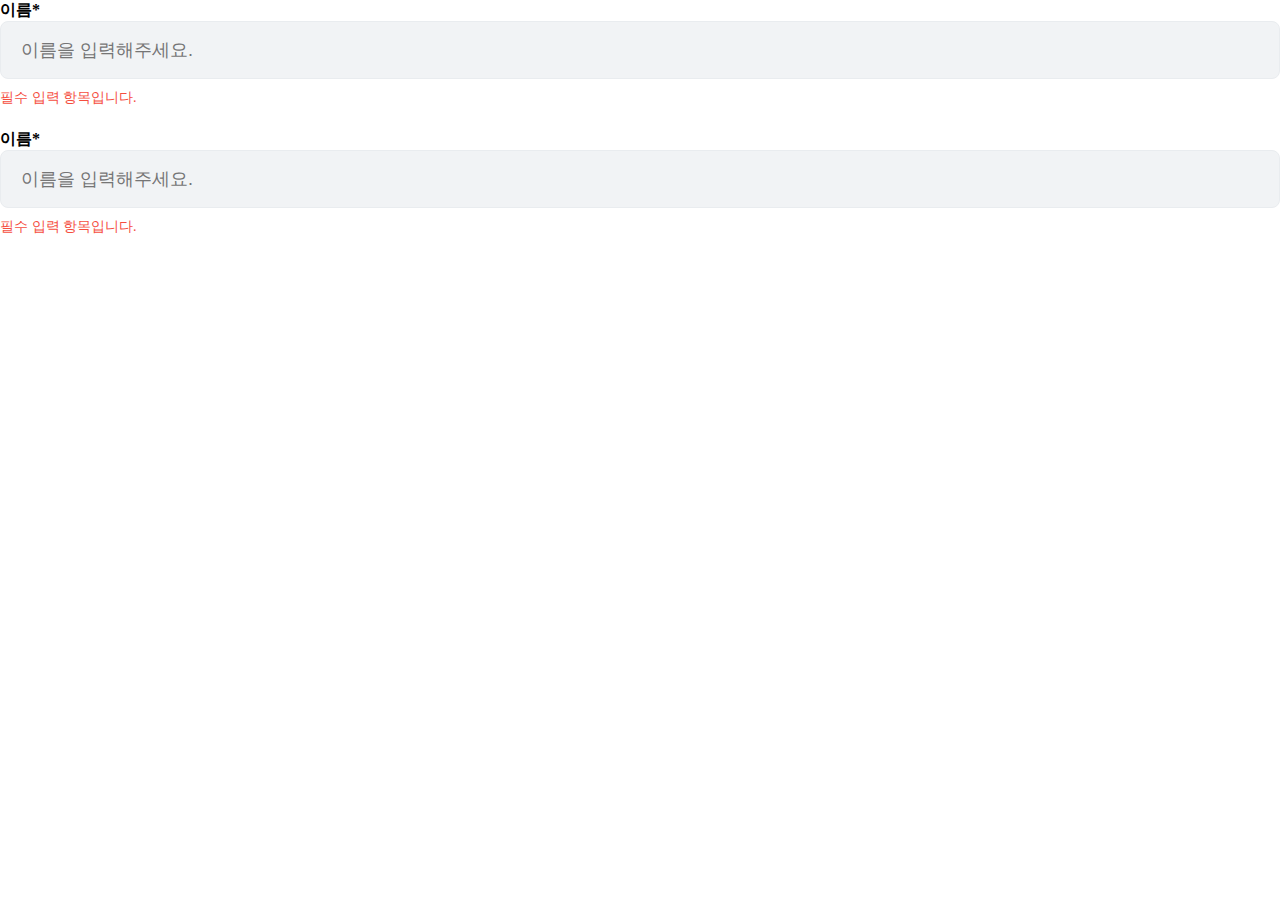
<file: javascript/button-input-delete/index.html>
<!DOCTYPE html>
<html lang="en">
  <head>
    <meta charset="UTF-8" />
    <meta name="viewport" content="width=device-width, initial-scale=1.0" />
    <title>INPUT DELETE BUTTON :: PLUGINS</title>

    <link rel="stylesheet" href="./style.css" />
  </head>
  <body>
    <div class="form-block">
      <div class="item">
        <h4>이름<span>*</span></h4>
        <div class="inputBox ipt-type-del">
          <input class="intt" type="text" placeholder="이름을 입력해주세요." />
          <button class="del"><span class="alt-txt">삭제</span></button>
          <span class="imp">필수 입력 항목입니다.</span>
        </div>
      </div>

      <div class="item">
        <h4>이름<span>*</span></h4>
        <div class="inputBox ipt-type-del">
          <input class="intt" type="text" placeholder="이름을 입력해주세요." />
          <button class="del"><span class="alt-txt">삭제</span></button>
          <span class="imp">필수 입력 항목입니다.</span>
        </div>
      </div>
    </div>

    <script src="./deviceCheck.js"></script>
    <script src="./script.js"></script>
  </body>
</html>
</file>
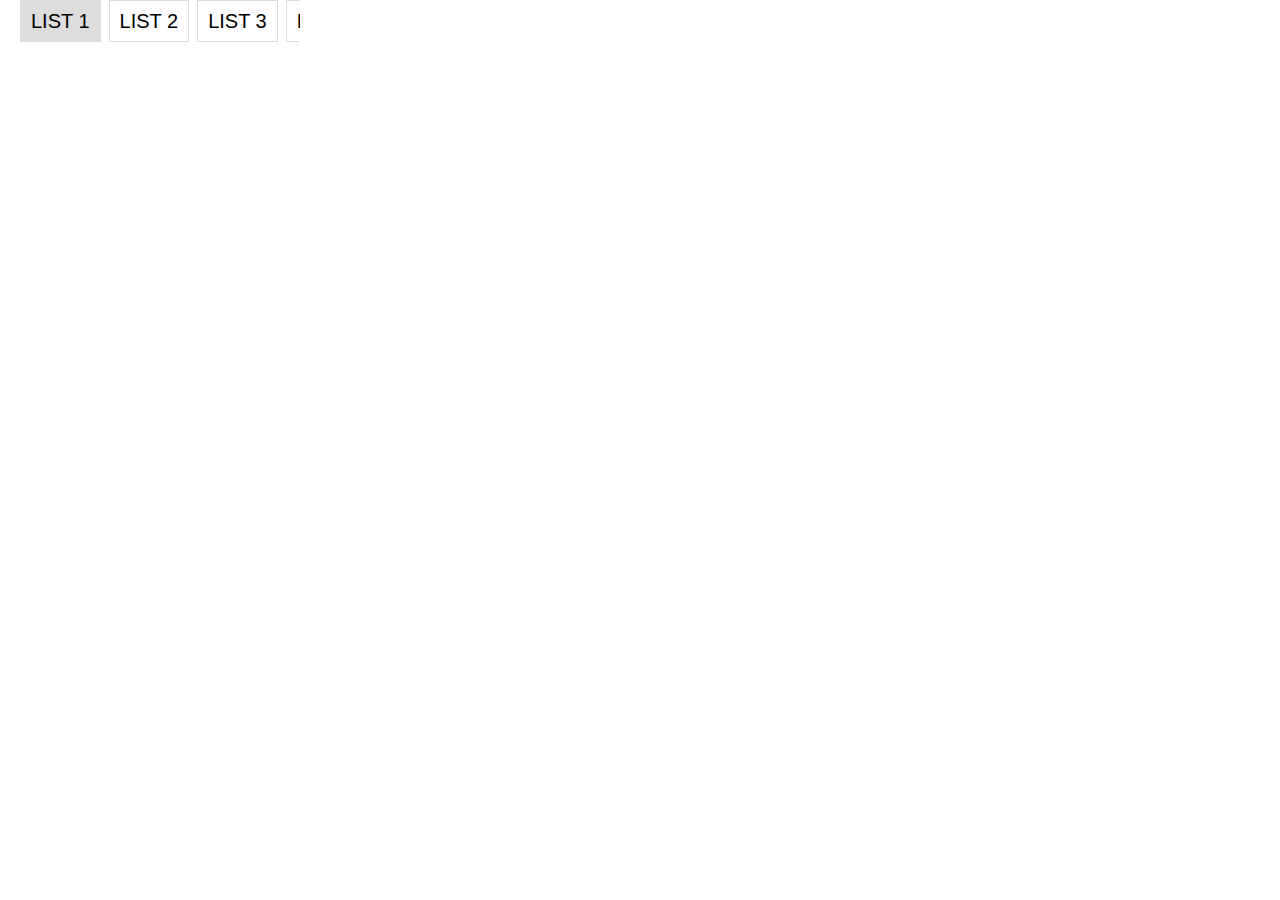
<file: javascript/scroll-center/index.html>
<!DOCTYPE html>
<html lang="en">
  <head>
    <meta charset="UTF-8" />
    <meta name="viewport" content="width=device-width, initial-scale=1.0" />
    <title>SCROLL CENTER :: PLUGINS</title>

    <link rel="stylesheet" href="./style.css" />
  </head>
  <body>
    <div class="scroll-center">
      <ul>
        <li><button class="active">LIST 1</button></li>
        <li><button>LIST 2</button></li>
        <li><button>LIST 3</button></li>
        <li><button>LIST 4</button></li>
        <li><button>LIST 5</button></li>
        <li><button>LIST 6</button></li>
        <li><button>LIST 7</button></li>
        <li><button>LIST 8</button></li>
        <li><button>LIST 9</button></li>
        <li><button>LIST 10</button></li>
        <li><button>LIST 11</button></li>
        <li><button>LIST 12</button></li>
      </ul>
    </div>
    <script src="./script.js"></script>
  </body>
</html>
</file>
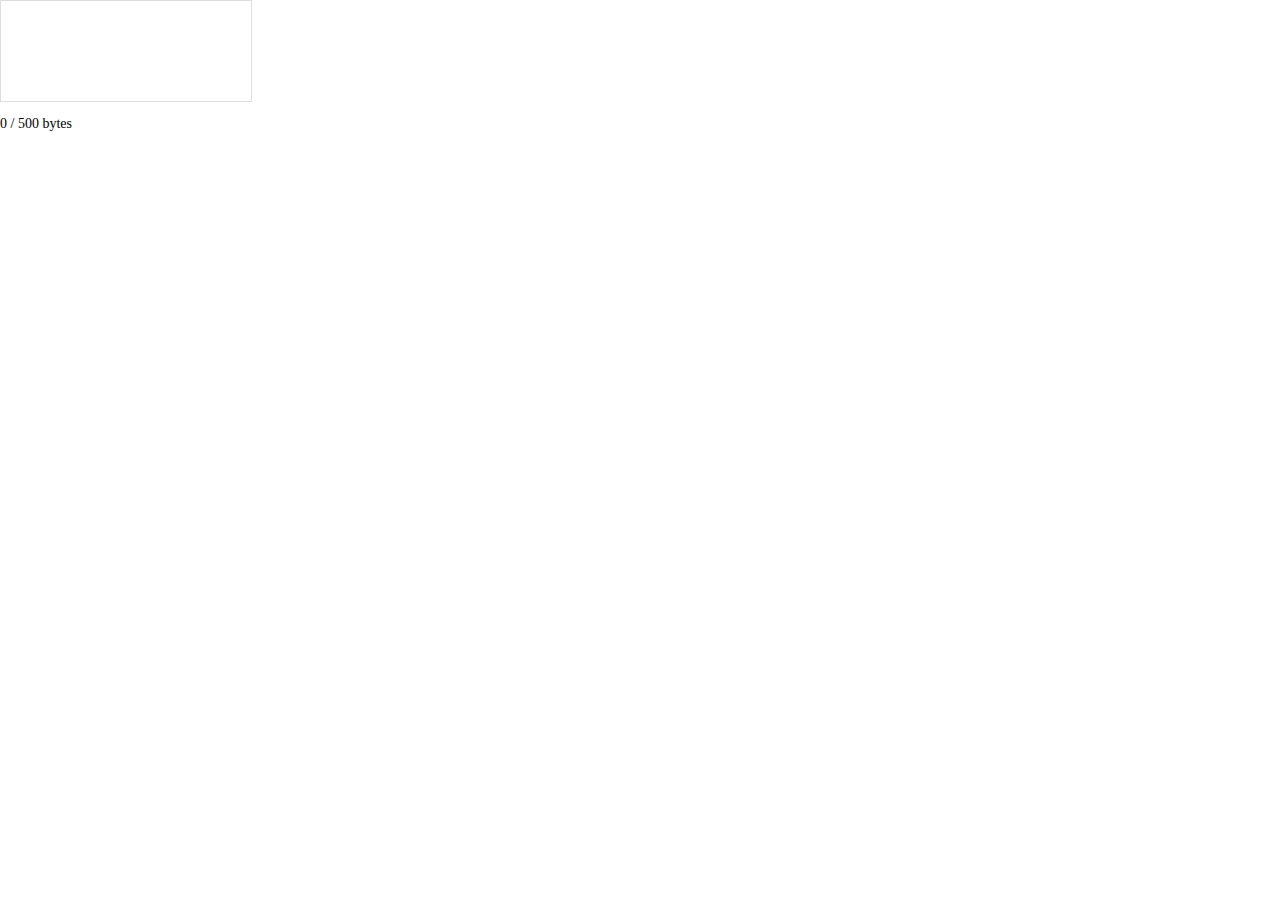
<file: javascript/textareaBytes/index.html>
<!DOCTYPE html>
<html lang="en">
  <head>
    <meta charset="UTF-8" />
    <meta name="viewport" content="width=device-width, initial-scale=1.0" />
    <title>TEXTAREA BYTES LIMIT</title>
    <link rel="stylesheet" href="./style.css" />
  </head>
  <body>
    <textarea id="textArea"></textarea>
    <div id="byteCount">0 / 500 bytes</div>

    <script src="./script.js"></script>
  </body>
</html>
</file>
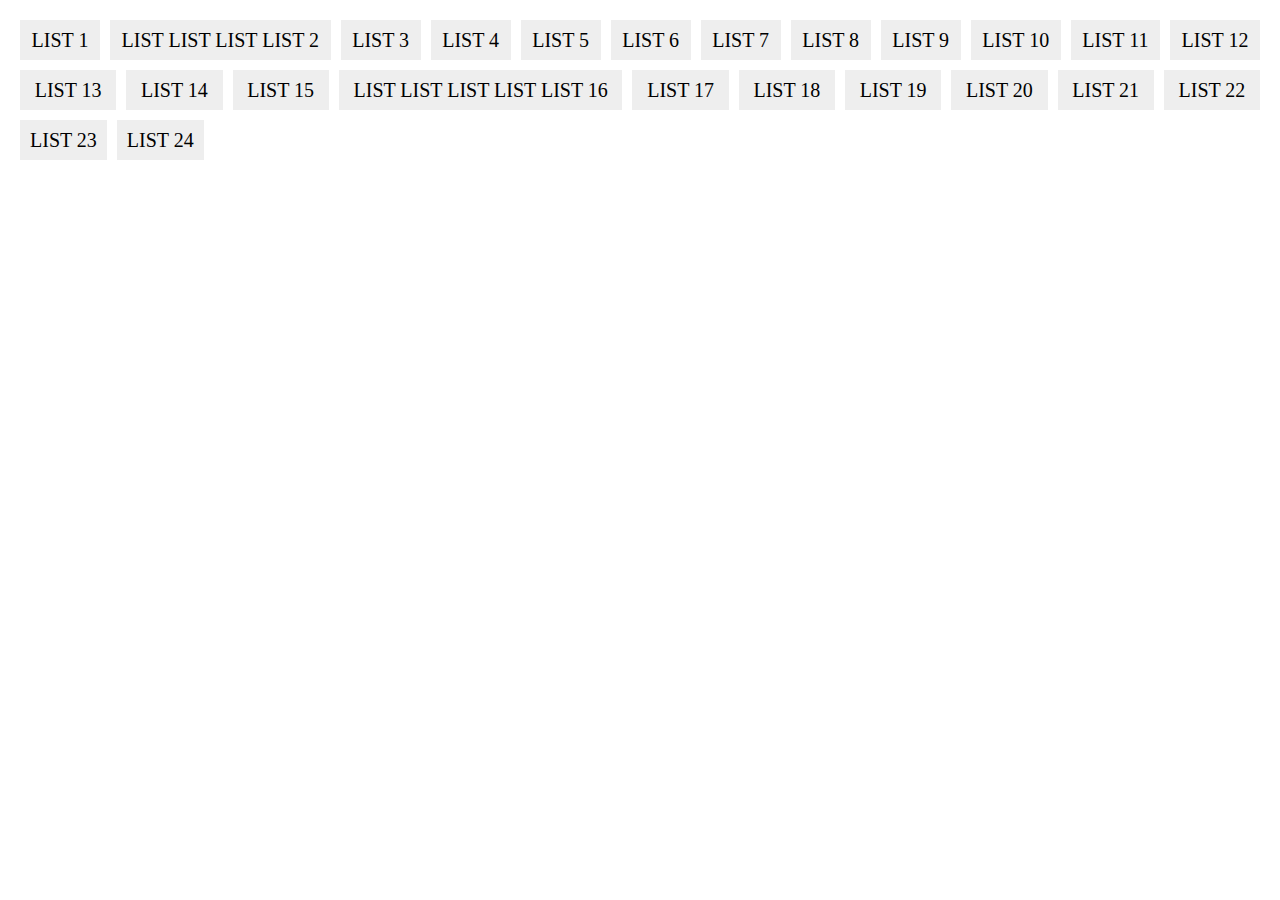
<file: javascript/flex-layout/last-line-not-flex/index.html>
<!DOCTYPE html>
<html lang="en">
  <head>
    <meta charset="UTF-8" />
    <meta name="viewport" content="width=device-width, initial-scale=1.0" />
    <title>FLEX LAYOUT :: PLUGINS</title>

    <link rel="stylesheet" href="./style.css" />
  </head>
  <body>
    <div class="flex-layout">
      <ul>
        <li>LIST 1</li>
        <li>LIST LIST LIST LIST 2</li>
        <li>LIST 3</li>
        <li>LIST 4</li>
        <li>LIST 5</li>
        <li>LIST 6</li>
        <li>LIST 7</li>
        <li>LIST 8</li>
        <li>LIST 9</li>
        <li>LIST 10</li>
        <li>LIST 11</li>
        <li>LIST 12</li>
        <li>LIST 13</li>
        <li>LIST 14</li>
        <li>LIST 15</li>
        <li>LIST LIST LIST LIST LIST 16</li>
        <li>LIST 17</li>
        <li>LIST 18</li>
        <li>LIST 19</li>
        <li>LIST 20</li>
        <li>LIST 21</li>
        <li>LIST 22</li>
        <li>LIST 23</li>
        <li>LIST 24</li>
      </ul>
    </div>
    <script src="./script.js"></script>
  </body>
</html>
</file>
<file: javascript/button-input-delete/style.css>
/* ===========================================
  * common
*/
* {
  margin: 0;
  padding: 0;
}
html,
body {
  width: 100%;
  overflow-x: hidden;
}
html {
  height: 100%;
  overflow-y: hidden;
}
body {
  height: auto;
  overflow-y: auto;
}
ul,
ol,
li,
dl,
dt,
dd {
  list-style-type: none;
}
button {
  background-color: transparent;
  border-radius: 0;
  border: 0 none;
}
a {
  text-decoration: none;
}
/* // common =================================  */

/* ===========================================
  * style
*/
/* form */
.form-block {
  width: 100%;
}
.form-block .item {
  width: 100%;
}
.form-block .item + .item {
  margin-top: 20px;
}
.form-block .item input {
  box-sizing: border-box;
}
/* input */
.inputBox input.intt {
  width: 100%;
  border: 1px solid #e9ecef;
  padding: 16px 20px;
  background-color: #f1f3f5;
  border-radius: 8px;
  font-size: 18px;
  font-weight: 500;
  line-height: 24px;
}
.inputBox input.intt:focus,
.inputBox input.intt:hover {
  border: 1px solid #5770ff;
}
.inputBox.err input.intt {
  border: 1px solid #f76e62;
}
.inputBox .imp {
  display: block;
  padding-top: 8px;
  font-size: 14px;
  line-height: 22px;
  font-weight: 400;
  color: #f54e3f;
}

.tablet .inputBox input.intt,
.tablet .inputBox textarea.textarea {
  border-radius: 8px;
}
.tablet .inputBox input.intt {
  font-size: 16px;
  line-height: 24px;
  padding: 13px 20px;
}
.tablet .inputBox .imp {
  font-size: 13px;
  line-height: 20px;
}
.tablet .inputBox:has(textarea.textarea) {
  line-height: 0;
}
.tablet .inputBox textarea.textarea {
  font-size: 16px;
  line-height: 24px;
  padding: 20px;
  min-height: 164px;
  margin: 0;
}

.mobile .inputBox input.intt,
.mobile .inputBox textarea.textarea,
.mobile .fileBox .inputFile label,
.mobile .fileBox .fileList .file em {
  font-size: 16px;
}
.mobile .inputBox input.intt,
.mobile .inputBox textarea.textarea {
  line-height: 24px;
}
.mobile .inputBox input.intt {
  padding: 10px 20px;
}
.mobile .inputBox:has(textarea.textarea) {
  line-height: 0;
}
.mobile .inputBox textarea.textarea {
  padding: 20px;
  min-height: 124px;
}

/*textarea*/
.inputBox textarea.textarea {
  width: 100%;
  min-height: 224px;
  border: 1px solid #e9ecef;
  padding: 16px 20px;
  background-color: #f1f3f5;
  border-radius: 8px;
  font-size: 18px;
  font-weight: 500;
  line-height: 24px;
  resize: none;
  outline: none;
}
.inputBox textarea.textarea:focus,
.inputBox textarea.textarea:hover {
  border: 1px solid #5770ff;
}
.inputBox.err textarea.textarea {
  border: 1px solid #f76e62;
}

/* delete button */
.ipt-type-del {
  position: relative;
}
.ipt-type-del input {
  width: 100%;
  -webkit-appearance: none;
  -moz-appearance: none;
  -ms-appearance: none;
  -o-appearance: none;
  appearance: none;
}
.ipt-type-del input + button.del {
  display: none;
  cursor: default;
  position: absolute;
  top: 0;
  right: 20px;
  width: 24px;
  height: 24px;
  background-color: #000;
  border-radius: 100%;
  /*
  background-color: transparent;
  background-image: url("../images/common/ic_btn_del.png");
  background-position: center center;
  background-repeat: no-repeat;
  */
  cursor: pointer;
  background-size: 26px 24px;
}
.ipt-type-del input + button.del::before,
.ipt-type-del input + button.del::after {
  content: "";
  display: block;
  position: absolute;
  left: 50%;
  top: 50%;
  background-color: #fff;
}
.ipt-type-del input + button.del::before {
  width: 2px;
  height: 12px;
  transform: translate(-50%, -50%) rotate(45deg);
}
.ipt-type-del input + button.del::after {
  width: 12px;
  height: 2px;
  transform: translate(-50%, -50%) rotate(225deg);
}
.ipt-type-del input + button.del .alt-txt {
  font-size: 0;
  line-height: 0;
  width: 1px;
  height: 1px;
  opacity: 0;
  color: transparent;
}
.ipt-type-del input:focus + button.del.show {
  display: block;
}
.ipt-type-del input:not(:focus) + button.del.show:active {
  display: block;
}
.pc .ipt-type-del input {
  width: 100%;
}

.tablet .ipt-type-del input + button.del {
  width: 18px;
  height: 18px;
  right: 20px;
}
.tablet .ipt-type-del input + button.del::before {
  height: 10px;
}
.tablet .ipt-type-del input + button.del::after {
  width: 10px;
}
.mobile .ipt-type-del input + button.del {
  width: 18px;
  height: 18px;
  right: 16px;
}
.mobile .ipt-type-del input + button.del::before {
  height: 8px;
}
.mobile .ipt-type-del input + button.del::after {
  width: 8px;
}
/* // style ==================================  */
</file>
<file: javascript/scroll-center/style.css>
/* ===========================================
  * common
*/
* {
  margin: 0;
  padding: 0;
}
ul,
ol,
li,
dl,
dt,
dd {
  list-style-type: none;
}
button {
  background-color: transparent;
  border-radius: 0;
  border: 0 none;
}
a {
  text-decoration: none;
}
/* // common =================================  */

/* ===========================================
  * style
*/
.scroll-center {
  width: 100%;
  width: 300px;
  padding: 0 20px;
  box-sizing: border-box;
  overflow-x: auto;
  overflow-y: hidden;
}
.scroll-center ul {
  display: flex;
  align-items: center;
  justify-content: center;
  width: max-content;
}
.scroll-center ul li + li {
  margin-left: 8px;
}
.scroll-center ul li button {
  font-size: 20px;
  line-height: 20px;
  color: #000;
  padding: 10px;
  border: 1px solid #ddd;
  box-sizing: border-box;
  cursor: pointer;
}
.scroll-center ul li button.active,
.scroll-center ul li button:active,
.scroll-center ul li button:hover {
  background-color: #ddd;
}
/* // style ==================================  */
</file>
<file: javascript/textareaBytes/style.css>
* {
  margin: 0;
  padding: 0;
}

textarea {
  width: 250px;
  height: 100px;
  border: 1px solid #ddd;
  outline: none;
  resize: none;
  font-size: 14px;
}

#byteCount {
  margin-top: 10px;
  font-size: 14px;
}
</file>
<file: javascript/flex-layout/last-line-not-flex/style.css>
/* ===========================================
  * common
*/
* {
  margin: 0;
  padding: 0;
}
ul,
li {
  list-style-type: none;
}
/* // common =================================  */

/* ===========================================
  * style
*/
.flex-layout,
.flex-layout ul {
  width: 100%;
  overflow: hidden;
}
.flex-layout {
  padding: 10px 20px 0;
  box-sizing: border-box;
}
.flex-layout ul,
.flex-layout ul li {
  display: flex;
  align-items: center;
}
.flex-layout ul {
  flex-wrap: wrap;
  justify-content: flex-start;
  margin: 0 0 0 -5px;
  width: calc(100% + 10px);
}
.flex-layout ul li {
  justify-content: center;
  flex-grow: 0;
  flex-basis: content;
  font-size: 20px;
  line-height: 20px;
  color: #000;
  background-color: #eee;
  padding: 10px;
  margin: 10px 5px 0;
}
.flex-layout ul li.flex {
  flex-grow: 1;
}
/* // style ==================================  */
</file>
